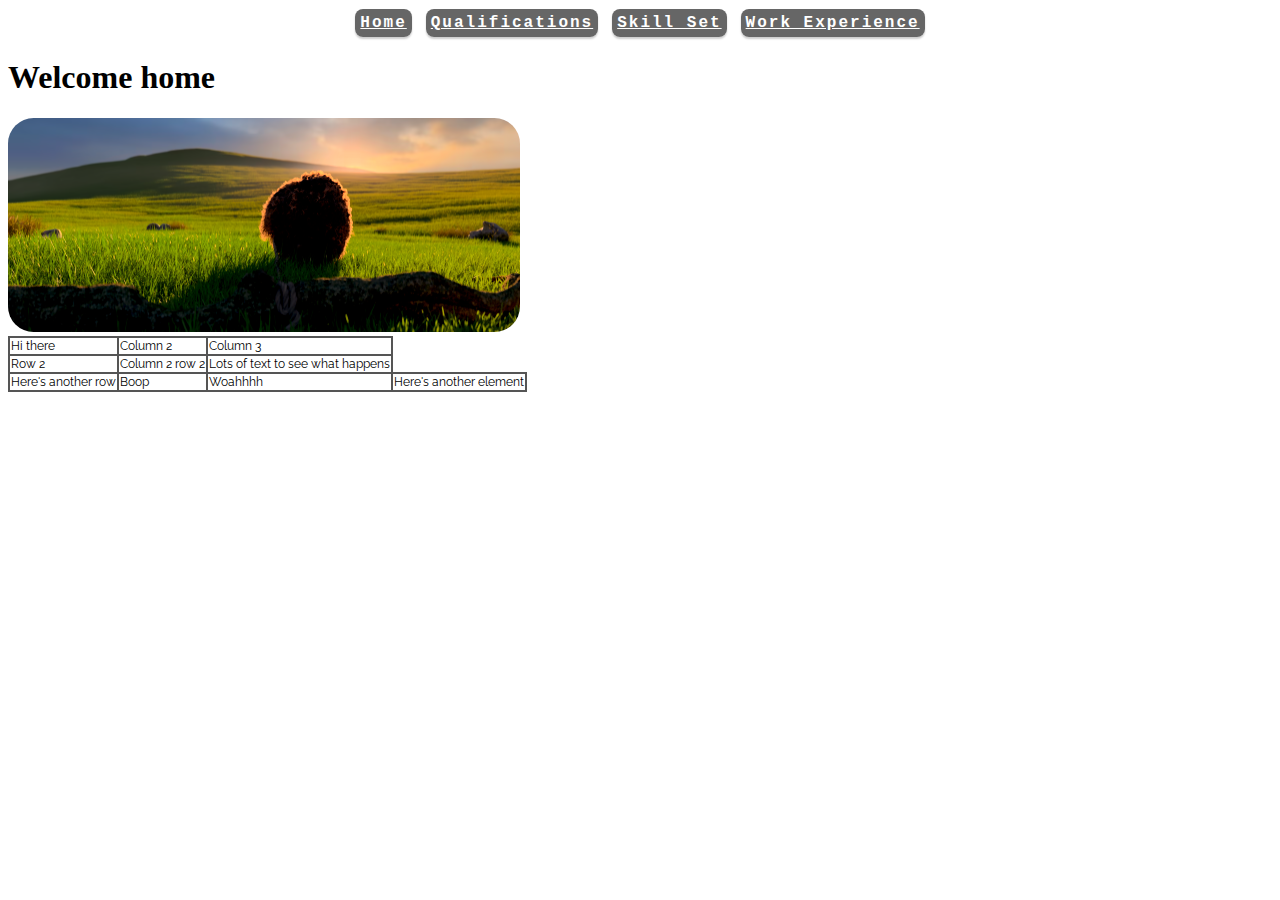
<file: index.html>
<!DOCTYPE html>
<html>
    <head>
        <link rel="stylesheet" href="style.css">
        <title>Web page | Home</title>
        <meta charset="UTF-8">
        <meta name="viewport" content="width=device-width, initial-scale=1.0">
    </head>
    <body>
        <header>
            <ul>
                <li><a href="index.html" class="headerItem">Home</a></li>
                <li><a href="qualifications.html" class="headerItem">Qualifications</a></li>
                <li><a href="skill-set.html" class="headerItem">Skill Set</a></li>
                <li><a href="work-experience.html" class="headerItem">Work Experience</a></li>
            </ul>
        </header>
        <h1>Welcome home</h1>
        <img src="hdr-image-test.avif" width="512" alt="Weird fluffy thing">
        <br>
        <table>
            <tr>
                <td>Hi there</td>
                <td>Column 2</td>
                <td>Column 3</td>
            </tr>
            <tr>
                <td>Row 2</td>
                <td>Column 2 row 2</td>
                <td>Lots of text to see what happens</td>
            </tr>
            <tr>
                <td>Here's another row</td>
                <td>Boop</td>
                <td>Woahhhh</td>
                <td>Here's another element</td>
            </tr>
        </table>
</html>
</file>
<file: style.css>
@import url(https://fonts.googleapis.com/css?family=Raleway);
@import url('https://fonts.googleapis.com/css2?family=DM+Sans:ital,opsz,wght@0,9..40,100..1000;1,9..40,100..1000&display=swap');

.title {
    font-family: "DM Sans";
    font-weight: 800;
    font-size: 1.8em;
}

img {
    border-radius: 2vw;
}

header ul {
    margin: 0;
    padding: 0;
    text-align: center;
}

header ul li {
    padding: 5px;
    display: inline;
}

table {
    border-collapse: collapse;
}

table tr {
    flex-direction: column;
}

table tr td {
    border: 2px solid #555;
    font-family: "Raleway";
    font-size: 12px;
}

.headerItem {
    position: relative;
    font-family: 'Courier New', Courier, monospace;
    font-weight: bold;
    font-size: 1em;
    padding: 5px;
    letter-spacing: 2px;
    color: #fff;
    background-color: #666;
    box-shadow: 0 2px 2px rgba(0, 0, 0, 0.2);
    text-shadow: 0 1px 1px rgba(0, 0, 0, 0.);
    border-radius: 8px;
    white-space: nowrap;
    margin-top: 50px;
    line-height: 30px;
    transition-duration: 200ms;
}

.headerItem:hover {
    background-color: #555;
    transition-duration: 200ms;
    font-size: 1.2em;

}

@keyframes scaleInAndOut {
    0% {
        transform: scale(0);
    }
    50% {
        transform: scale(1);
    }
    100% {
        transform: scale(0);
    }
}

@media screen and (max-width: 600px) {
    header ul {
        display: inline;
    }

    header ul li {
        display: block;
    }

    .headerItem {
        display: block;
        margin-top: 0;
        margin-bottom: 0;
        transition-duration: 0s;
        animation-duration: 0s;
    }
    .headerItem:hover {
        font-size: 1em;
        transition-duration: 0s;
        animation-duration: 0s;
    }
}
</file>
